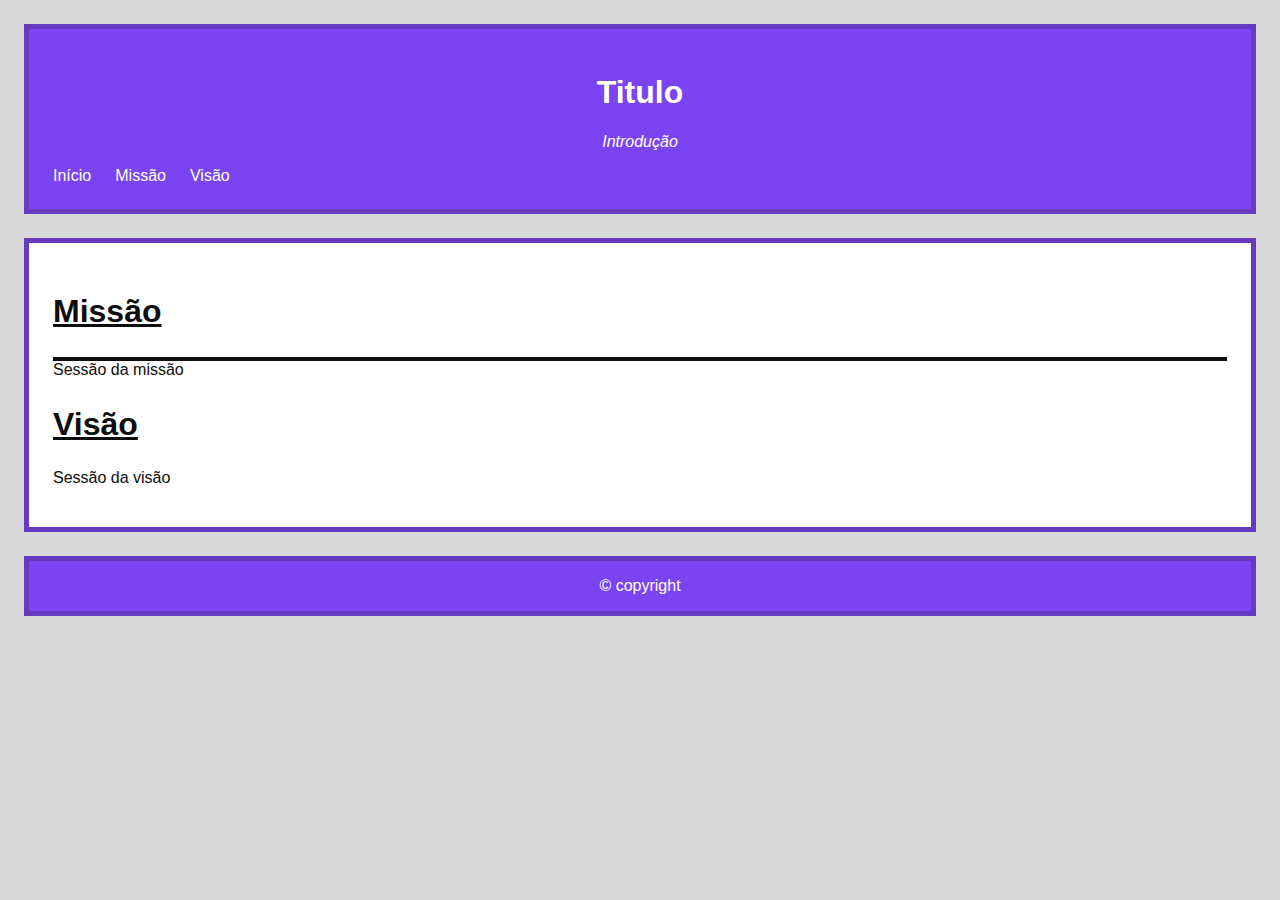
<file: index.html>
<!DOCTYPE html>
<html lang="en">
  <head>
    <meta charset="UTF-8" />
    <meta name="viewport" content="width=device-width, initial-scale=1.0" />
    <title>Document</title>
    <link rel="stylesheet" href="styles.css" />
  </head>
  <body>
    <header>
      <h1>Titulo</h1>
      <p class="destaque">Introdução</p>

      <nav class="navbar">
        <ul>
          <li><a href="#">Início</a></li>
          <li><a href="#">Missão</a></li>
          <li><a href="#">Visão</a></li>
        </ul>
      </nav>

      <button class="hamburger-menu">
        <span class="bar"></span>
        <span class="bar"></span>
        <span class="bar"></span>
      </button>
    </header>

    <main>
      <section>
        <h2>Missão</h2>
        <p id="importante">Sessão da missão</p>
      </section>
      <section>
        <h2>Visão</h2>
        <p>Sessão da visão</p>
      </section>
    </main>

    <footer>&copy; copyright</footer>
    <script src="script.js"></script>
  </body>
</html>
</file>
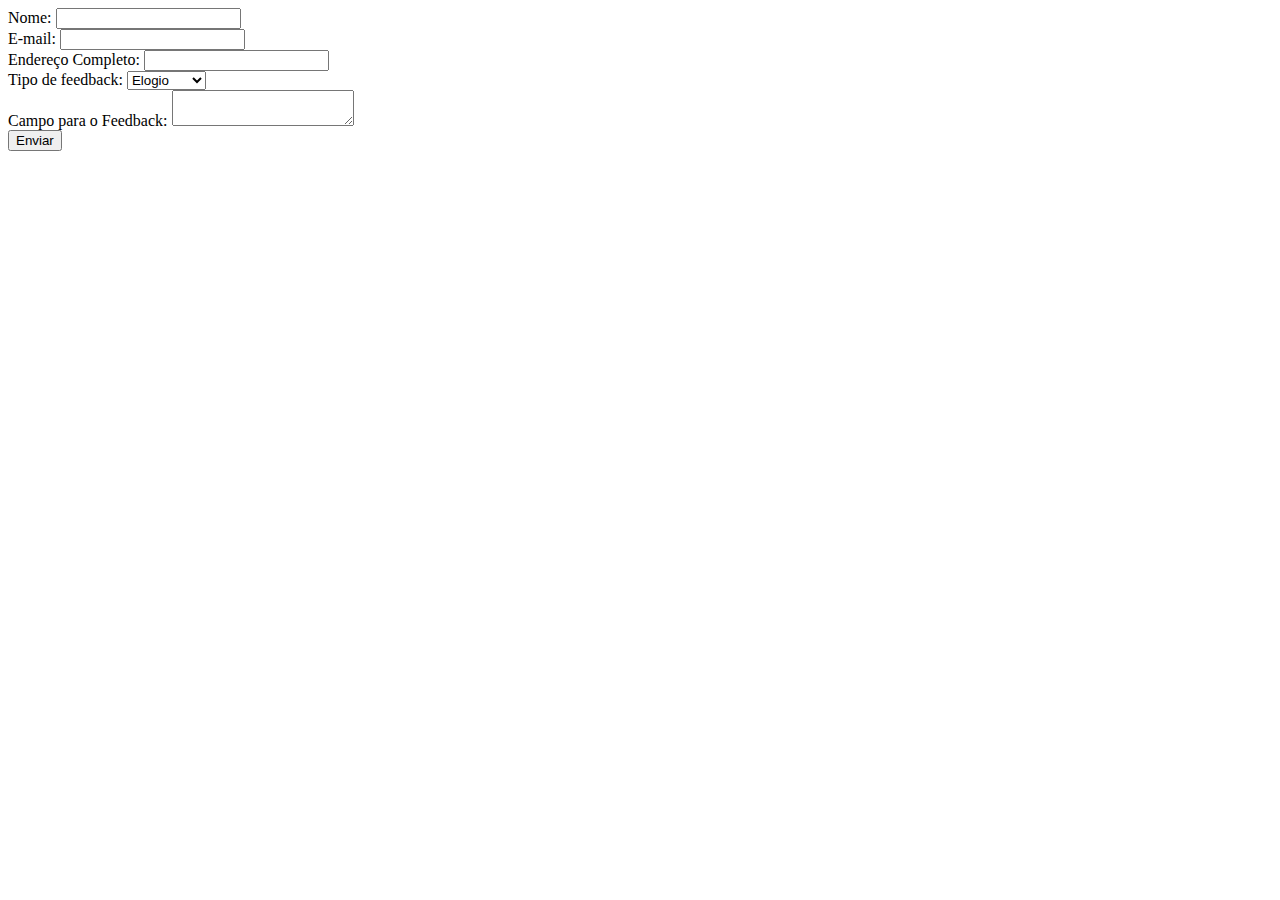
<file: feedback.html>
<!DOCTYPE html>
<html lang="en">
  <head>
    <meta charset="UTF-8" />
    <meta name="viewport" content="width=device-width, initial-scale=1.0" />
    <title>Document</title>
  </head>
  <body>
    <main>
      <form action="#" method="post">
        <div>
          <label for="nome">Nome:</label>
          <input type="text" id="nome" name="nome" />
        </div>

        <div>
          <label for="email">E-mail:</label>
          <input type="email" id="email" name="email" />
        </div>

        <div>
          <label for="endereco">Endereço Completo:</label>
          <input type="text" id="endereco" name="endereco" />
        </div>

        <div>
          <label for="tipo-feedback">Tipo de feedback:</label>
          <select id="tipo-feedback" name="tipo-feedback">
            <option value="elogio">Elogio</option>
            <option value="sugestao">Sugestão</option>
            <option value="critica">Crítica</option>
          </select>
        </div>

        <div>
          <label for="feedback">Campo para o Feedback:</label>
          <textarea id="feedback" name="feedback"></textarea>
        </div>

        <button type="submit">Enviar</button>
      </form>
    </main>
  </body>
</html>
</file>
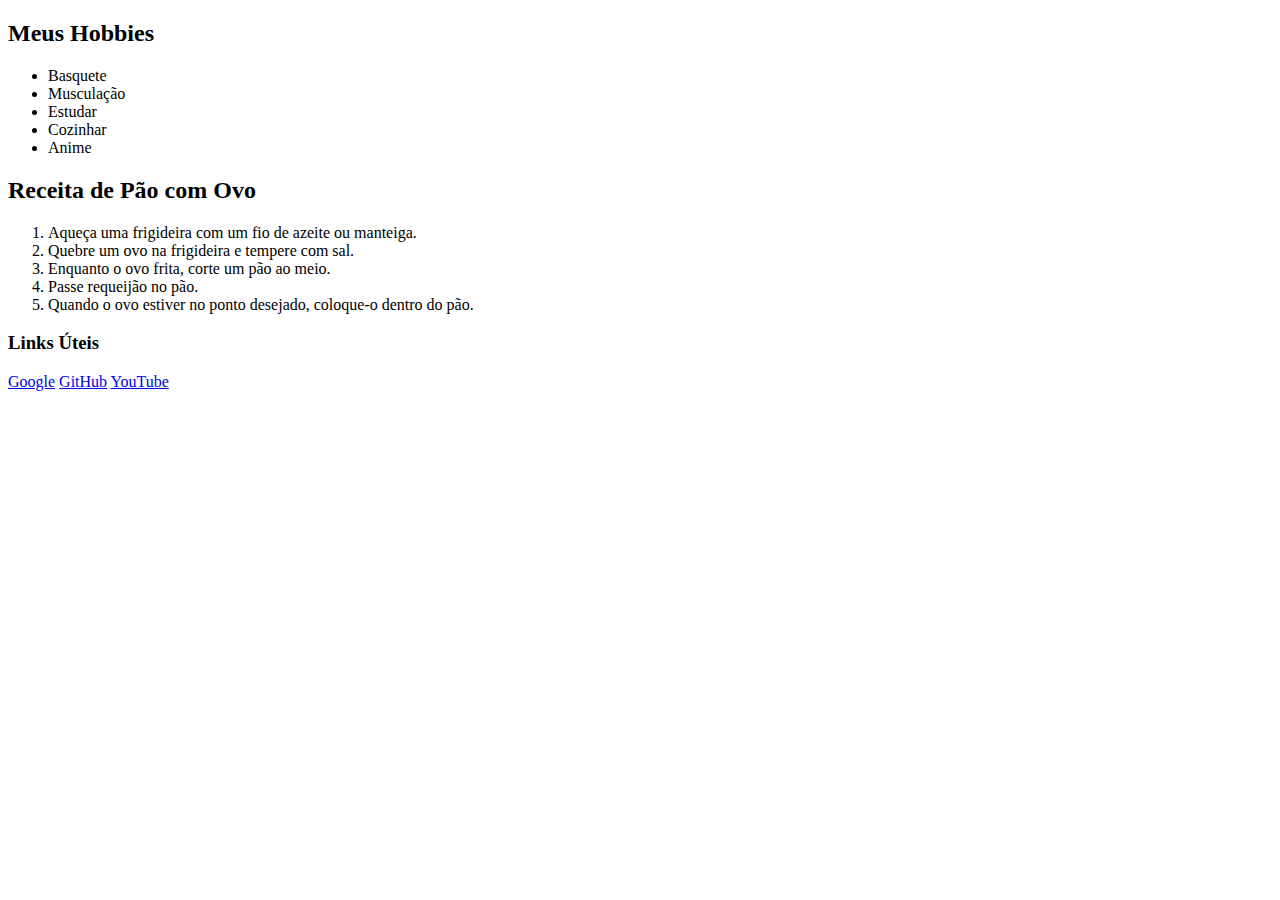
<file: listas.html>
<!DOCTYPE html>
<html lang="en">
  <head>
    <meta charset="UTF-8" />
    <meta name="viewport" content="width=device-width, initial-scale=1.0" />
    <title>Document</title>
  </head>
  <body>
    <main>
      <h2>Meus Hobbies</h2>
      <ul>
        <li>Basquete</li>
        <li>Musculação</li>
        <li>Estudar</li>
        <li>Cozinhar</li>
        <li>Anime</li>
      </ul>

      <h2>Receita de Pão com Ovo</h2>
      <ol>
        <li>Aqueça uma frigideira com um fio de azeite ou manteiga.</li>
        <li>Quebre um ovo na frigideira e tempere com sal.</li>
        <li>Enquanto o ovo frita, corte um pão ao meio.</li>
        <li>Passe requeijão no pão.</li>
        <li>
          Quando o ovo estiver no ponto desejado, coloque-o dentro do pão.
        </li>
      </ol>

      <nav>
        <h3>Links Úteis</h3>
        <a href="https://www.google.com" target="_blank">Google</a>
        <a href="https://www.github.com" target="_blank">GitHub</a>
        <a href="https://www.youtube.com" target="_blank">YouTube</a>
      </nav>
    </main>
  </body>
</html>
</file>
<file: styles.css>
* {
  box-sizing: border-box;
}

body {
  font-family: Arial, sans-serif;
  background-color: #d9d9d9;
  color: #fff;
  margin: 0;
  padding: 24px;
}

header {
  background-color: #7b44f2;
  padding: 24px;
  margin-bottom: 24px;
  border: 5px solid #653bbf;
  text-align: center;
}

main {
  background-color: #ffffff;
  color: #0d0d0d;
  padding: 24px;
  margin-bottom: 24px;
  border: 5px solid #653bbf;
}

footer {
  background-color: #7b44f2;
  padding: 16px;
  border: 5px solid #653bbf;
  text-align: center;
}

h2 {
  font-size: 2em;
  text-decoration: underline;
}

.destaque {
  font-style: italic;
  background-color: #7b44f2;
}

#importante {
  border-top: 4px solid #0d0d0d;
}

.galeria-container {
  display: flex;
  flex-direction: column;
  align-items: center;
  justify-content: center;
  width: 100%;
  padding: 16px;
}

.galeria-grid {
  display: grid;
  grid-template-columns: repeat(4, 1fr);
  width: 100%;
}

.galeria-grid figure {
  border: 1px solid #000;
  padding: 10px;
  text-align: center;
}

.galeria-grid img {
  width: 100%;
  height: auto;
  object-fit: cover;
}

figcaption {
  color: #000;
}

.navbar ul {
  list-style: none;
  display: flex;
  gap: 1.5rem;
  margin: 0;
  padding: 0;
}

.navbar a {
  color: white;
  text-decoration: none;
  font-size: 1rem;
}

.hamburger-menu {
  display: none;
  cursor: pointer;
  background: transparent;
  border: none;
  padding: 0;
  z-index: 1001;
}

.hamburger-menu .bar {
  display: block;
  width: 25px;
  height: 3px;
  margin: 5px auto;
  background-color: white;
  transition: all 0.3s ease-in-out;
}

@media (max-width: 1200px) {
  .galeria-grid {
    grid-template-columns: repeat(2, 1fr);
  }
}

@media (max-width: 600px) {
  .galeria-grid {
    grid-template-columns: 1fr;
  }

  .hamburger-menu {
    display: block;
  }

  .navbar {
    position: fixed;
    top: 0;
    right: -100%;
    width: 70%;
    height: 100vh;
    background-color: #653bbf;
    transition: right 0.35s ease-in-out;
    z-index: 1000;
    display: flex;
    justify-content: center;
    align-items: center;
  }

  .navbar.active {
    right: 0;
  }

  .navbar ul {
    flex-direction: column;
    gap: 2rem;
  }
}
</file>
